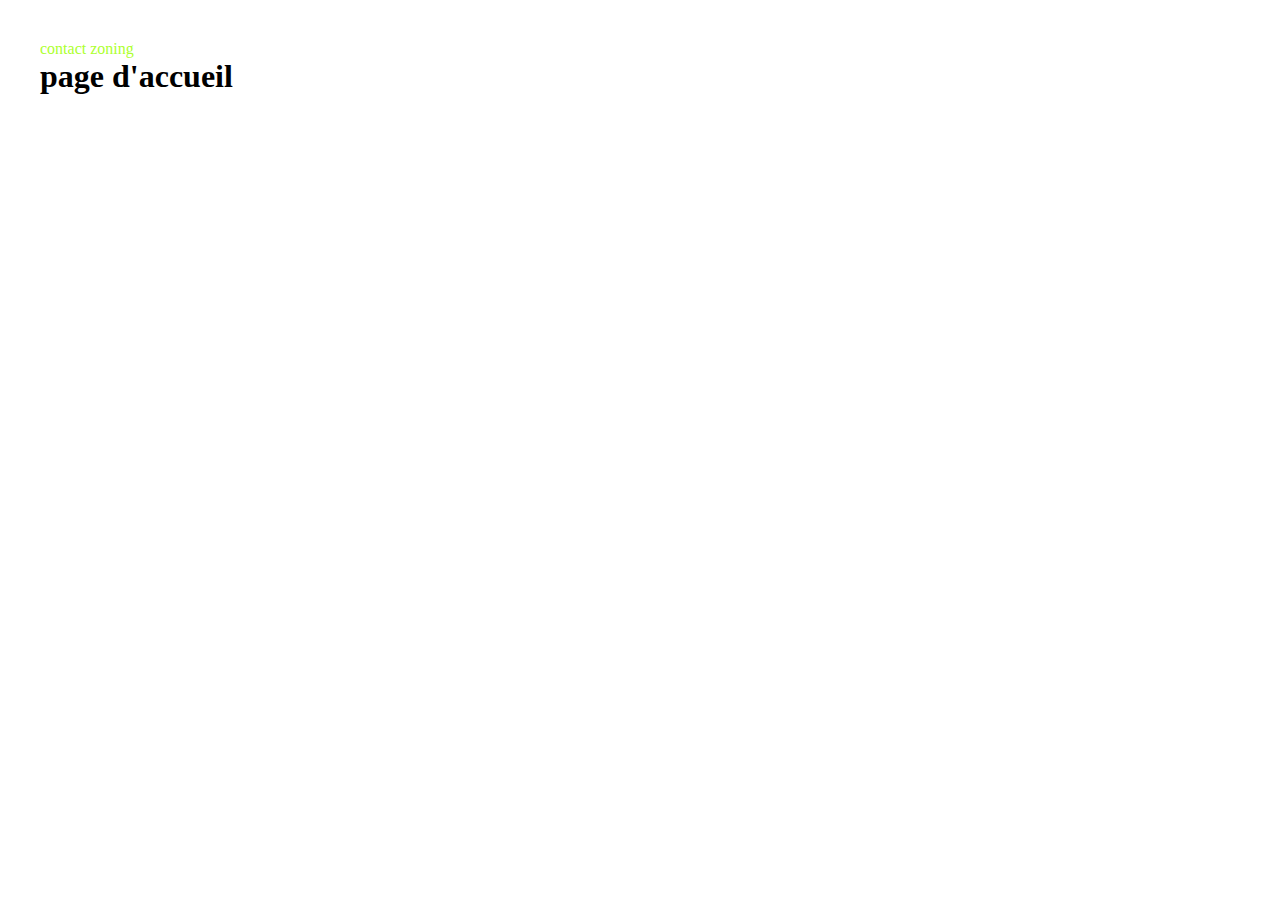
<file: index.html>
<!DOCTYPE html>
<html lang="fr">
<head>
  <meta charset="UTF-8">
  <meta name="viewport" content="width=device-width, initial-scale=1.0">
  <title>home</title>
  <link rel="stylesheet" href="./styles/zoning.css">
</head>
<body>
  <header>
    <nav>
      <a href="pages/contact/contact.html">contact</a>
      <a href="/pages/ind">zoning</a>
    </nav>
  </header>
  <h1>page d'accueil</h1>
</body>
</html>
</file>
<file: styles/zoning.css>
/* liste des fiches css toutes les routes */

@import url(menu.css);
/* reset css */
</file>
